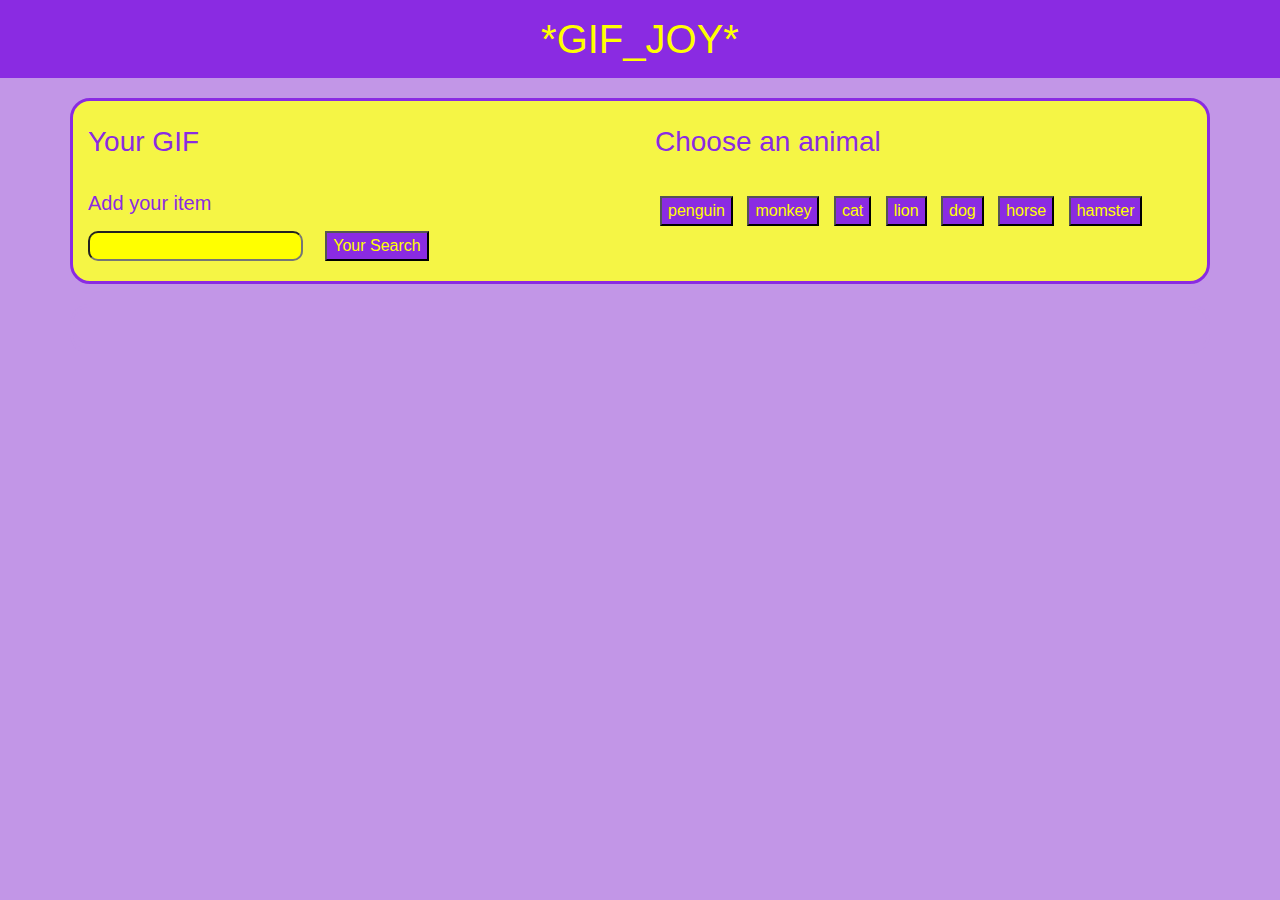
<file: index.html>
<!DOCTYPE html>
<html>

<head>
    <meta charset="utf-8" />
    <meta http-equiv="X-UA-Compatible" content="IE=edge">
    <title>GIFs</title>
    <meta name="viewport" content="width=device-width, initial-scale=1">
    <link rel="stylesheet" href="https://cdnjs.cloudflare.com/ajax/libs/twitter-bootstrap/4.0.0/css/bootstrap.min.css" />
    <link rel="stylesheet" type="text/css" media="screen" href="style.css" />
    <script></script>
</head>

<body>

    <header>
        <h1 class="my-title">*GIF_JOY*</h1>

    </header>
    


    <div class="container">
        <div class="row">
            <div class="col-6"><br>

                <h3>Your GIF</h3> <br>


                <form id="search-form">
                    <label for="animal-input"><h5>Add your item</h5></label> <br>

                    <input type="text" id="animal-input">
                   

                    <!-- This button will trigger our AJAX call -->
                    &nbsp;&nbsp;&nbsp;&nbsp;<input id="find-animal" type="submit" value="Your Search">
                </form>

            </div>
            <div class="col-6"><br>
                <h3> Choose an animal</h3><br>

                <div id="buttons"></div>
            </div>
        </div>

    </div>
    <div class="container other">
    <div class="row">
        

            <div class="col-12">
                <br>

                <div id="images"></div>

                </div>
            </div>

        </div>
    </div>

    <script src="https://cdnjs.cloudflare.com/ajax/libs/jquery/3.2.1/jquery.min.js"></script>
    <script type="text/javascript" src="./app.js"></script>
</body>

</html>
</file>
<file: style.css>
header{
    background-color: blueviolet;
    color: yellow;
    text-align: center;
    padding: 15px;
} 
.animal-btn {
    background-color: blueviolet;
    color: yellow;
    

}
.penguin, .my-title {
    display: inline;
    text-align: center;
    padding: 15px;
    /* background-color: blueviolet; */
    /* color: blanchedalmond; */

}
.container {
    border-radius: 20px;
    margin-top: 20px;
    background-color: rgb(245, 245, 69);
    color: blueviolet;
    padding-bottom: 20px;
    border: 3px solid;
    border-color: blueviolet;
}
body {
    background-color: rgb(194, 150, 231);
}
#find-animal {
    background-color: blueviolet;
    color: yellow;

}
#animal-input {
    background-color: yellow;
    border-radius: 10px;
}
.other {
    background-color: rgb(194, 150, 231);
    border-color: rgb(194, 150, 231);
   
}
.floatDiv {
    
    float: left;
    margin: 15px;
}
.image {
    display: block;
    cursor: pointer;
    margin: 0 auto;
}
#images {
    text-align: center;
  
}
button {
    margin: 5px;
}
.button-for-favorites {
    background-color: rgb(245, 245, 69);
    color: blueviolet;
}
.bold {
    font-weight: 700;
}
.favorites {
    color: blueviolet;
    background-color: pink;
    border-radius: 10px;
}
</file>
